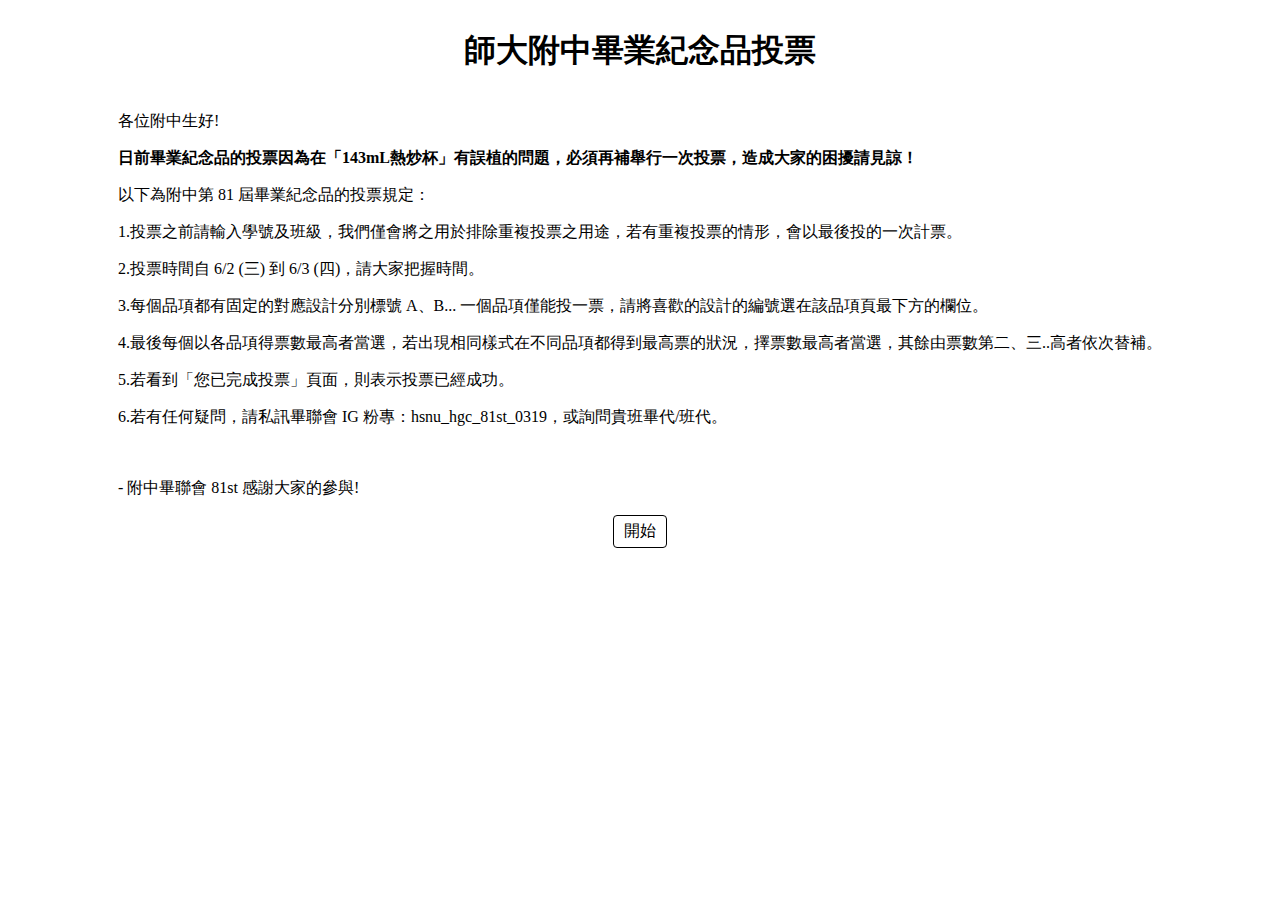
<file: templates/index.html>
<!DOCTYPE html>
<html lang="en">

<head>
    <meta charset="UTF-8">
    <meta http-equiv="X-UA-Compatible" content="IE=edge">
    <meta name="viewport" content="width=device-width, initial-scale=1.0">
    <link rel="stylesheet" href="/static/index.css">
    <title>師大附中畢業紀念品投票</title>
</head>

<body>
    <div class="container">
        <h1>師大附中畢業紀念品投票</h1>
        <div>
            <p>各位附中生好!</p>
            <p><b>日前畢業紀念品的投票因為在「143mL熱炒杯」有誤植的問題，必須再補舉行一次投票，造成大家的困擾請見諒！</b></p>
            <p>以下為附中第 81 屆畢業紀念品的投票規定：</p>
            <p>1.投票之前請輸入學號及班級，我們僅會將之用於排除重複投票之用途，若有重複投票的情形，會以最後投的一次計票。</p>
            <p>2.投票時間自 6/2 (三) 到 6/3 (四)，請大家把握時間。</p>
            <p>3.每個品項都有固定的對應設計分別標號 A、B... 一個品項僅能投一票，請將喜歡的設計的編號選在該品項頁最下方的欄位。</p>
            <p>4.最後每個以各品項得票數最高者當選，若出現相同樣式在不同品項都得到最高票的狀況，擇票數最高者當選，其餘由票數第二、三..高者依次替補。</p>
            <p>5.若看到「您已完成投票」頁面，則表示投票已經成功。</p>
            <p>6.若有任何疑問，請私訊畢聯會 IG 粉專：<a href="https://www.instagram.com/hsnu_hgc_81st_0319/"
                    target="_blank">hsnu_hgc_81st_0319</a>，或詢問貴班畢代/班代。</p>
            <br>
            <p>- 附中畢聯會 81st 感謝大家的參與!</p>
        </div>
        <a href="/personal_data" id="start_button">開始</a>
    </div>
</body>

</html>
</file>
<file: static/index.css>
.container {
    display: flex;
    justify-content: center;
    align-items: center;
    flex-direction: column;
}

.container img {
    max-width: 100%;
}

a {
    text-decoration: none;
    color: black;
}

a:hover {
    text-decoration: underline;
}

#start_button {
    padding: 5px 10px 5px 10px;
    border: 1px solid black;
    border-radius: 4px;
}
</file>
